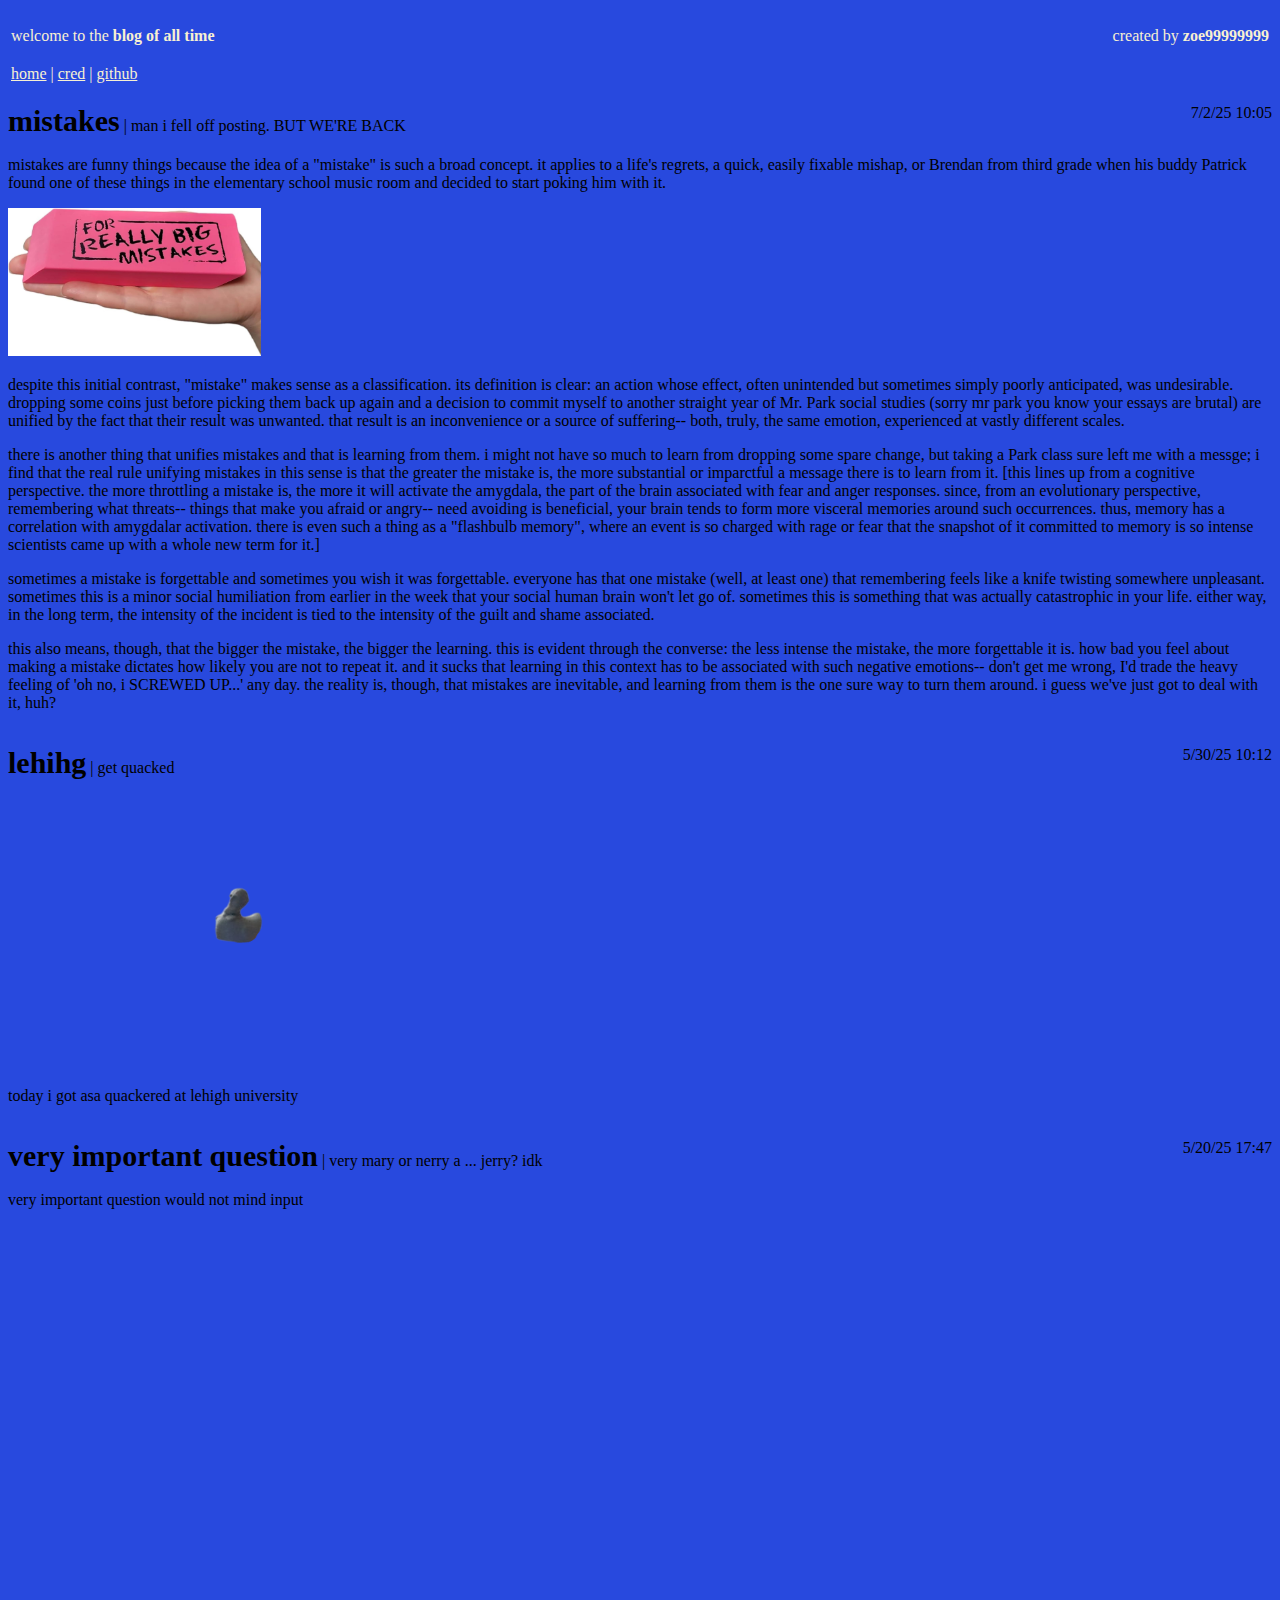
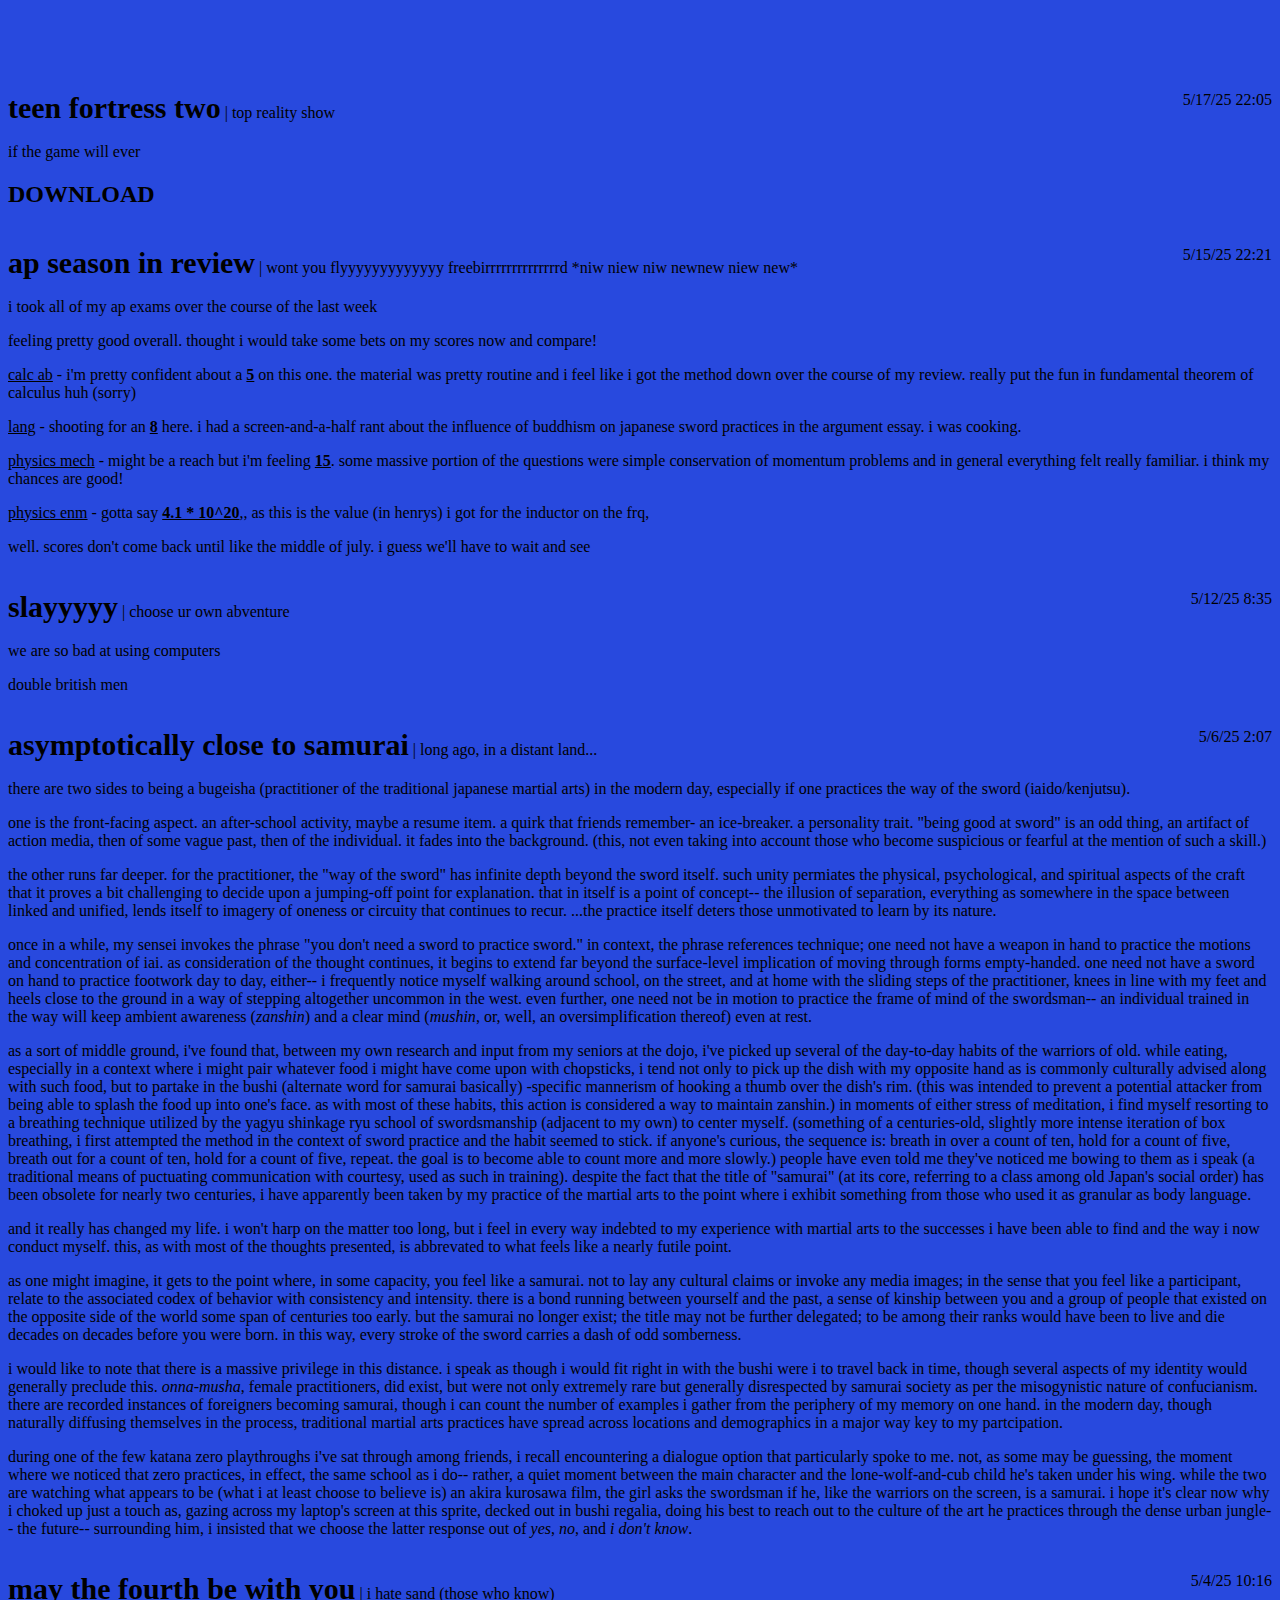
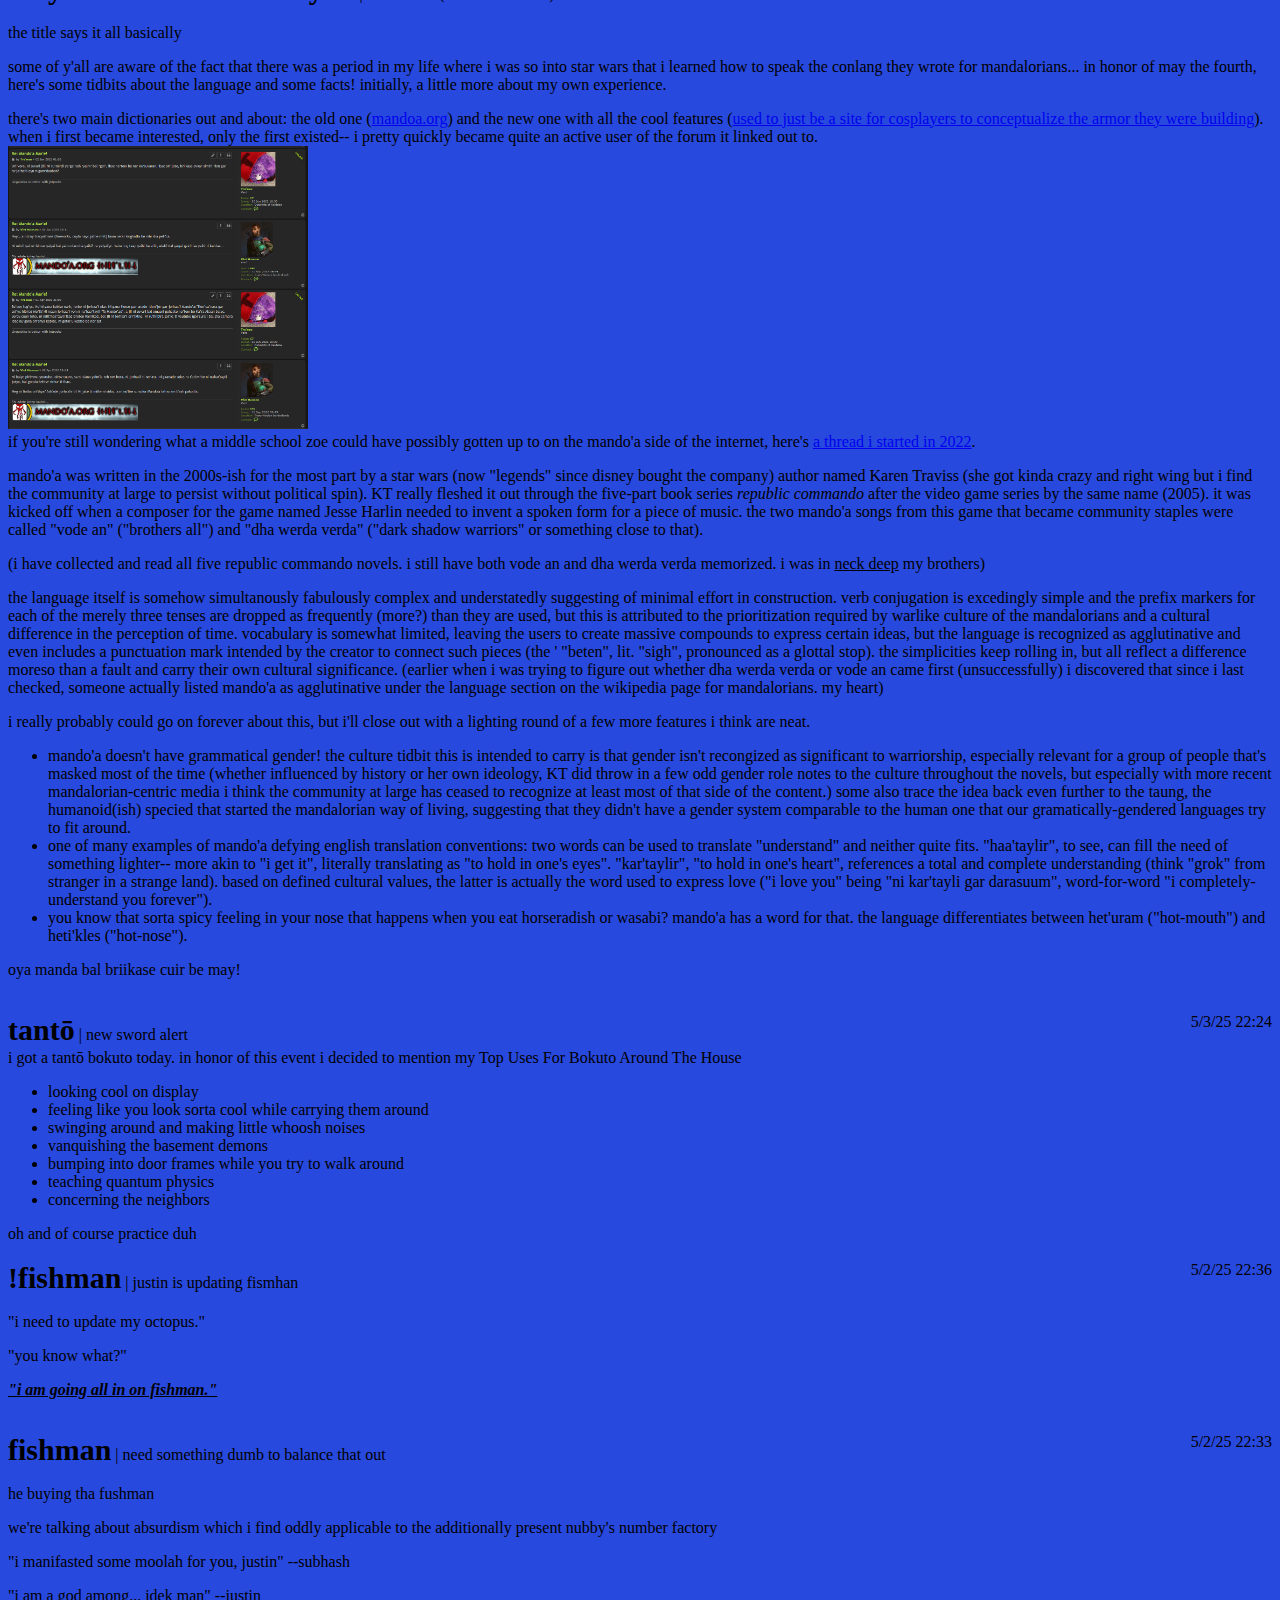
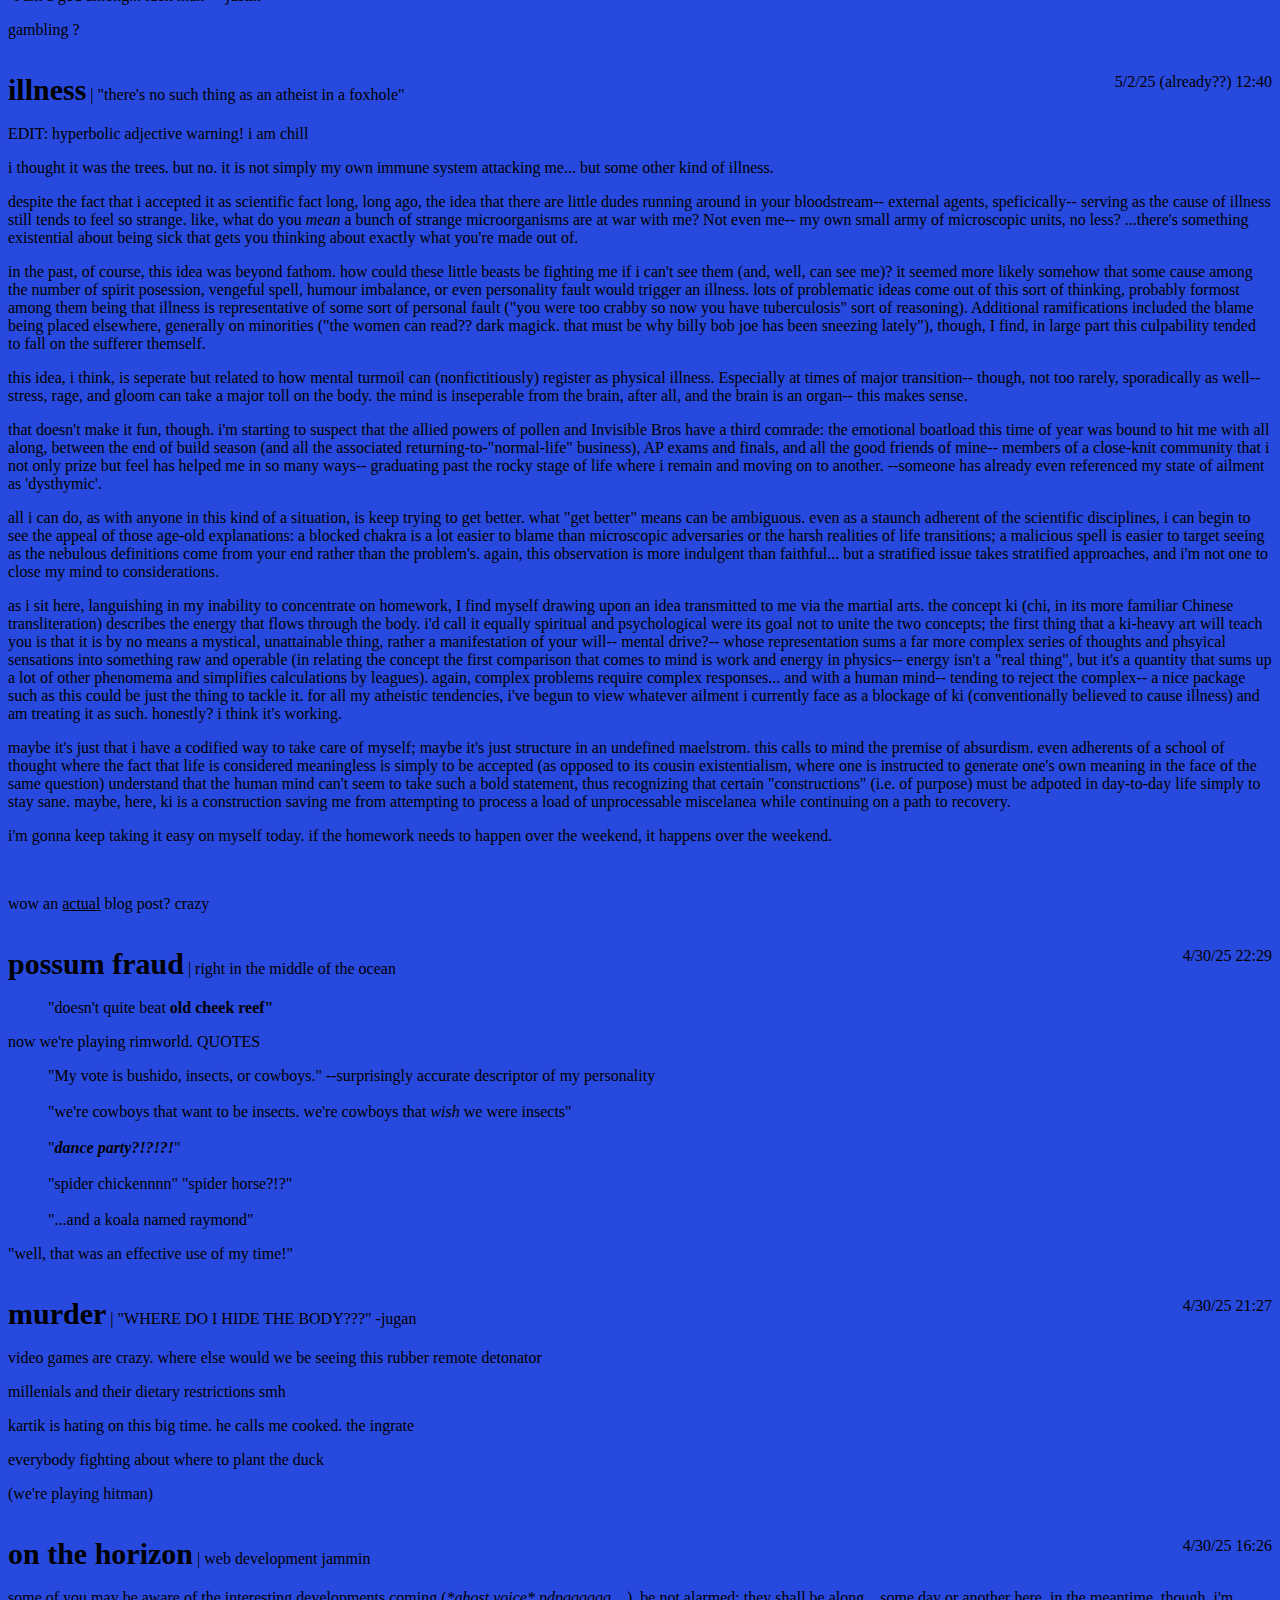
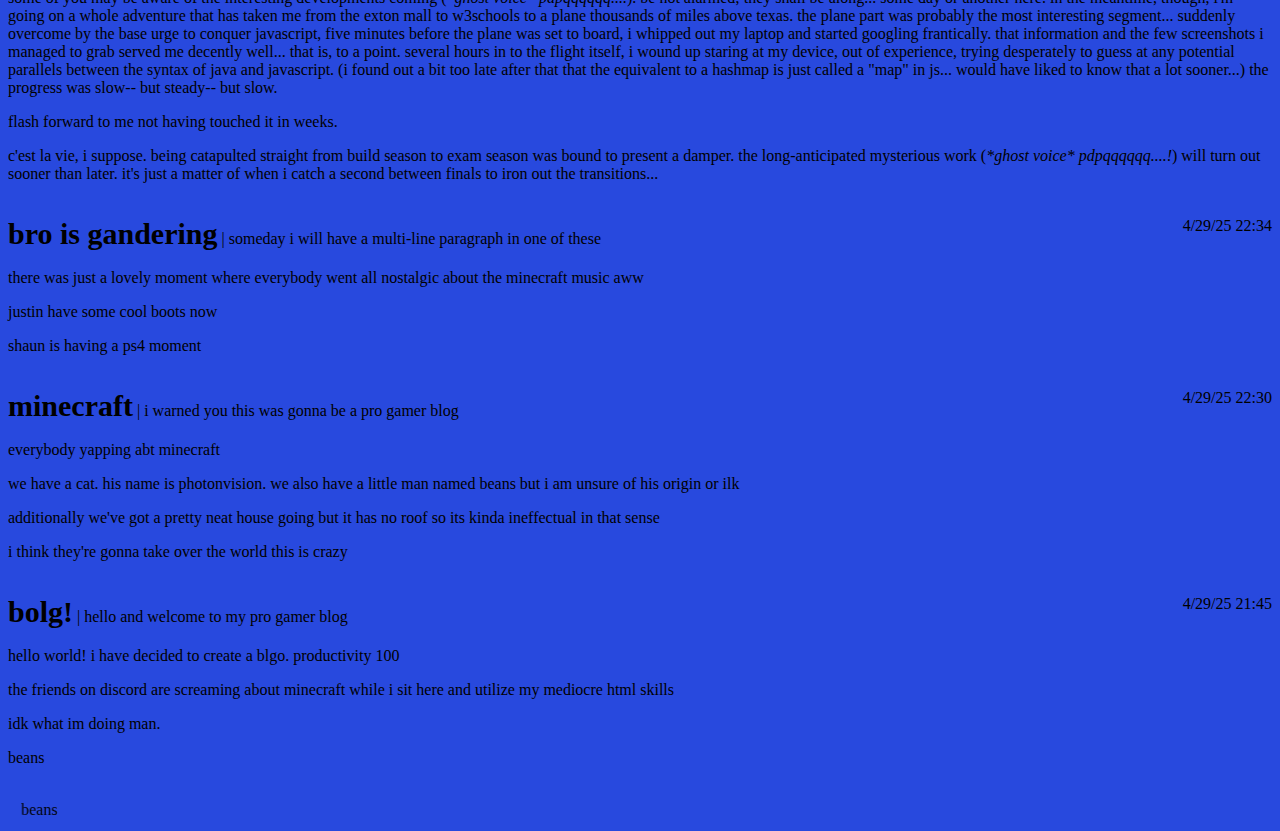
<file: index.html>
<!DOCTYPE html>
<head>
	<title>blgo</title>
	<link rel="stylesheet" href="beans.css">
	<link rel="icon" type="image/x-icon" href="blgo.ico">
</head>
<body bgcolor="2849de">
    <table style="width: 100%; color: #f7f0d2;">
    <tr>
    	<td style="text-align: left;"><p> welcome to the <b> blog of all time </b> </p></td>
    	<td style="text-align: right;"><p> created by <b> zoe99999999</b></p></td>
    </tr>
    <tr>
      <td><a style="color: #f7f0d2;" href="index.html">home</a> | <a style="color: #f7f0d2;" href="credits.html">cred</a> | <a style="color: #f7f0d2;" href="https://www.youtube.com/watch?v=xvFZjo5PgG0">github</a></td>
    </tr>
    </table></br>
<div class="post"> 
<div style="float: left;"> <span style="font-size: 30px;"><b>mistakes</b></span> | man i fell off posting. BUT WE'RE BACK </div><div style="float: right;">7/2/25 10:05</div> </br></br>
	<p>mistakes are funny things because the idea of a "mistake" is such a broad concept. it applies to a life's regrets, a quick, easily fixable mishap, or Brendan from third grade when his buddy Patrick found one of 
	these things in the elementary school music room and decided to start poking him with it.</p>
	<div style="margin:auto;"><img src="mistonks.jpg" width=20%"></div>
	</p>despite this initial contrast, "mistake" makes sense as a classification. its definition is clear: an action whose effect, often unintended but sometimes simply poorly anticipated, was undesirable. dropping some 
	coins just before picking them back up again and a decision to commit myself to another straight year of Mr. Park social studies (sorry mr park you know your essays are brutal) are unified by the fact that their 
	result was unwanted. that result is an inconvenience or a source of suffering-- both, truly, the same emotion, experienced at vastly different scales.</p>
	<p>there is another thing that unifies mistakes and that is learning from them. i might not have so much to learn from dropping some spare change, but taking a Park class sure left me with a messge; i find that the 
	real rule unifying mistakes in this sense is that the greater the mistake is, the more substantial or imparctful a message there is to learn from it. [this lines up from a cognitive perspective. the more throttling 
	a mistake is, the more it will activate the amygdala, the part of the brain associated with fear and anger responses. since, from an evolutionary perspective, remembering what threats-- things that make you afraid 
	or angry-- need avoiding is beneficial, your brain tends to form more visceral memories around such occurrences. thus, memory has a correlation with amygdalar activation. there is even such a thing as a "flashbulb 
	memory", where an event is so charged with rage or fear that the snapshot of it committed to memory is so intense scientists came up with a whole new term for it.]</p>
	<p>sometimes a mistake is forgettable and sometimes you wish it was forgettable. everyone has that one mistake (well, at least one) that remembering feels like a knife twisting somewhere unpleasant. sometimes this is 
	a minor social humiliation from earlier in the week that your social human brain won't let go of. sometimes this is something that was actually catastrophic in your life. either way, in the long term, the intensity 
	of the incident is tied to the intensity of the guilt and shame associated. </p>
	<p>this also means, though, that the bigger the mistake, the bigger the learning. this is evident through the converse: the less intense the mistake, the more forgettable it is. how bad you feel about making a mistake 
	dictates how likely you are not to repeat it. and it sucks that learning in this context has to be associated with such negative emotions-- don't get me wrong, I'd trade the heavy feeling of 'oh no, i SCREWED UP...' any 
	day. the reality is, though, that mistakes are inevitable, and learning from them is the one sure way to turn them around. i guess we've just got to deal with it, huh?</p>
</div>
</br>
<div class="post"> 
<div style="float: left;"> <span style="font-size: 30px;"><b>lehihg</b></span> | get quacked </div><div style="float: right;">5/30/25 10:12</div> </br></br>
	<img src="WIN_20250530_22_05_30_Pro-removebg-preview.png" width="40%">
	<p>today i got asa quackered at lehigh university</p>
</div>
</br>
<div class="post"> 
<div style="float: left;"> <span style="font-size: 30px;"><b>very important question</b></span> | very mary or nerry a ... jerry? idk </div><div style="float: right;">5/20/25 17:47</div> </br></br>
	<p>very important question would not mind input</p>
	<iframe src="https://docs.google.com/forms/d/e/1FAIpQLSeemP_HXJV-cxAXv72pJyKrr5FP_M--7v76tdFODQg6FLgG0A/viewform?embedded=true" width="640" height="444" frameborder="0" marginheight="0" marginwidth="0">Loading…</iframe>
</div>
</br>
<div class="post"> 
<div style="float: left;"> <span style="font-size: 30px;"><b>teen fortress two</b></span> | top reality show </div><div style="float: right;">5/17/25 22:05</div> </br></br>
	<p>if the game will ever <h2>DOWNLOAD</h2></p>
</div>
</br>
<div class="post"> 
<div style="float: left;"> <span style="font-size: 30px;"><b>ap season in review</b></span> | wont you flyyyyyyyyyyyyy freebirrrrrrrrrrrrrrd *niw niew niw newnew niew new* </div><div style="float: right;">5/15/25 22:21</div> </br></br>
<p>i took all of my ap exams over the course of the last week</p>
<p>feeling pretty good overall. thought i would take some bets on my scores now and compare!</p>
<p><u>calc ab</u> - i'm pretty confident about a <u><b>5</b></u> on this one. the material was pretty routine and i feel like i got the method down over the course of my review. really put the fun in fundamental theorem of calculus huh (sorry)</p>
<p><u>lang</u> - shooting for an <u><b>8</b></u> here. i had a screen-and-a-half rant about the influence of buddhism on japanese sword practices in the argument essay. i was cooking.</p>
<p><u>physics mech</u> - might be a reach but i'm feeling <u><b>15</b></u>. some massive portion of the questions were simple conservation of momentum problems and in general everything felt really familiar. i think my chances are good!</p>
<p><u>physics enm</u> - gotta say <u><b>4.1 * 10^20</b></u>,, as this is the value (in henrys) i got for the inductor on the frq,</p>
<p> well. scores don't come back until like the middle of july. i guess we'll have to wait and see</p>
</div>
</br>
<div class="post"> 
<div style="float: left;"> <span style="font-size: 30px;"><b>slayyyyy</b></span> | choose ur own abventure </div><div style="float: right;">5/12/25 8:35</div> </br></br>
	<p>we are so bad at using computers</p>
	<p>double british men</p>
</div>
</br>
<div class="post"> 
<div style="float: left;"> <span style="font-size: 30px;"><b>asymptotically close to samurai</b></span> | long ago, in a distant land... </div><div style="float: right;">5/6/25 2:07</div> </br></br>
	<p>there are two sides to being a bugeisha (practitioner of the traditional japanese martial arts) in the modern day, especially if one practices the way of the sword (iaido/kenjutsu).</p>
	<p>one is the front-facing aspect. an after-school activity, maybe a resume item. a quirk that friends remember- an ice-breaker. a personality trait. "being good at sword" is an odd thing, an 
	artifact of action media, then of some vague past, then of the individual. it fades into the background. (this, not even taking into account those who become suspicious or fearful at the 
	mention of such a skill.)</p>
	<p>the other runs far deeper. for the practitioner, the "way of the sword" has infinite depth beyond the sword itself. such unity permiates the physical, psychological, and spiritual aspects 
	of the craft that it proves a bit challenging to decide upon a jumping-off point for explanation. that in itself is a point of concept-- the illusion of separation, everything as somewhere in the 
	space between linked and unified, lends itself to imagery of oneness or circuity that continues to recur. ...the practice itself deters those unmotivated to learn by its nature.</p>
	<p>once in a while, my sensei invokes the phrase "you don't need a sword to practice sword." in context, the phrase references technique; one need not have a weapon in hand to practice the motions 
	and concentration of iai. as consideration of the thought continues, it begins to extend far beyond the surface-level implication of moving through forms empty-handed. one need not have a sword on 
	hand to practice footwork day to day, either-- i frequently notice myself walking around school, on the street, and at home with the sliding steps of the practitioner, knees in line with my feet and 
	heels close to the ground in a way of stepping altogether uncommon in the west. even further, one need not be in motion to practice the frame of mind of the swordsman-- an individual trained in the 
	way will keep ambient awareness (<em>zanshin</em>) and a clear mind (<em>mushin</em>, or, well, an oversimplification thereof) even at rest.</p>
	<p>as a sort of middle ground, i've found that, between my own research and input from my seniors at the dojo, i've picked up several of the day-to-day habits of the warriors of old. while eating, 
	especially in a context where i might pair whatever food i might have come upon with chopsticks, i tend not only to pick up the dish with my opposite hand as is commonly culturally advised along with 
	such food, but to partake in the bushi (alternate word for samurai basically) -specific mannerism of hooking a thumb over the dish's rim. (this was intended to prevent a potential attacker from 
	being able to splash the food up into one's face. as with most of these habits, this action is considered a way to maintain zanshin.) in moments of either stress of meditation, i find myself resorting 
	to a breathing technique utilized by the yagyu shinkage ryu school of swordsmanship (adjacent to my own) to center myself. (something of a centuries-old, slightly more intense iteration of box 
	breathing, i first attempted the method in the context of sword practice and the habit seemed to stick. if anyone's curious, the sequence is: breath in over a count of ten, hold for a count of five, 
	breath out for a count of ten, hold for a count of five, repeat. the goal is to become able to count more and more slowly.) people have even told me they've noticed me bowing to them as i speak (a 
	traditional means of puctuating communication with courtesy, used as such in training). despite the fact that the title of "samurai" (at its core, referring to a class among old Japan's social order) 
	has been obsolete for nearly two centuries, i have apparently been taken by my practice of the martial arts to the point where i exhibit something from those who used it as granular as body language.</p>
	<p>and it really has changed my life. i won't harp on the matter too long, but i feel in every way indebted to my experience with martial arts to the successes i have been able to find and the way 
	i now conduct myself. this, as with most of the thoughts presented, is abbrevated to what feels like a nearly futile point.</p>
	<p>as one might imagine, it gets to the point where, in some capacity, you feel like a samurai. not to lay any cultural claims or invoke any media images; in the sense that you feel like a participant, 
	relate to the associated codex of behavior with consistency and intensity. there is a bond running between yourself and the past, a sense of kinship between you and a group of people that existed 
	on the opposite side of the world some span of centuries too early. but the samurai no longer exist; the title may not be further delegated; to be among their ranks would have been to live and die 
	decades on decades before you were born. in this way, every stroke of the sword carries a dash of odd somberness.</p>
	<p>i would like to note that there is a massive privilege in this distance. i speak as though i would fit right in with the bushi were i to travel back in time, though several aspects of my identity 
	would generally preclude this. <em>onna-musha</em>, female practitioners, did exist, but were not only extremely rare but generally disrespected by samurai society as per the misogynistic nature of confucianism. 
	there are recorded instances of foreigners becoming samurai, though i can count the number of examples i gather from the periphery of my memory on one hand. in the modern day, though naturally diffusing 
	themselves in the process, traditional martial arts practices have spread across locations and demographics in a major way key to my partcipation.</p>
	<p>during one of the few katana zero playthroughs i've sat through among friends, i recall encountering a dialogue option that particularly spoke to me. not, as some may be guessing, the moment where we 
	noticed that zero practices, in effect, the same school as i do-- rather, a quiet moment between the main character and the lone-wolf-and-cub child he's taken under his wing. while the two are watching what appears 
	to be (what i at least choose to believe is) an akira kurosawa film, the girl asks the swordsman if he, like the warriors on the screen, is a samurai. i hope it's clear now why i choked up just a touch as, 
	gazing across my laptop's screen at this sprite, decked out in bushi regalia, doing his best to reach out to the culture of the art he practices through the dense urban jungle-- the future-- surrounding 
	him, i insisted that we choose the latter response out of <em>yes</em>, <em>no</em>, and <em>i don't know</em>.</p>
</div>
</br>
<div class="post"> 
<div style="float: left;"> <span style="font-size: 30px;"><b>may the fourth be with you</b></span> | i hate sand (those who know) </div><div style="float: right;">5/4/25 10:16</div> </br></br>
<p>the title says it all basically</p>
<p>some of y'all are aware of the fact that there was a period in my life where i was so into star wars that i learned how to speak the conlang they wrote for mandalorians... in honor of may the fourth, here's some 
tidbits about the language and some facts! initially, a little more about my own experience.</p>
<p>there's two main dictionaries out and about: the old one (<a href="https://mandoa.org" target="blank">mandoa.org</a>) and the new one with all the cool features (<a href="https://mandocreator.com" target="blank">used to just be a site for cosplayers to conceptualize 
the armor they were building</a>). when i first became interested, only the first existed-- i pretty quickly became quite an active user of the forum it linked out to. </br>
<img src="joha.png" alt="me yapping with my internet friend about fireworks on the fourth of july" width="300">
</br>if you're still wondering what a middle school zoe could have 
possibly gotten up to on the mando'a side of the internet, here's <a href="http://forum.mandoa.org/viewtopic.php?f=21&t=237" target="blank">a thread i started in 2022</a>.</p>
<p>mando'a was written in the 2000s-ish for the most part by a star wars (now "legends" since disney bought the company) author named Karen Traviss (she got kinda crazy and right wing but i find the community at large 
to persist without political spin). KT really fleshed it out through the five-part book series <em>republic commando</em> after the video game series by the same name (2005). it was kicked off when a composer for the 
game named Jesse Harlin needed to invent a spoken form for a piece of music. the two mando'a songs from this game that became community staples were called "vode an" ("brothers all") and "dha werda verda" ("dark shadow 
warriors" or something close to that).</p>
<p>(i have collected and read all five republic commando novels. i still have both vode an and dha werda verda memorized. i was in <u>neck deep</u> my brothers)</p>
<p>the language itself is somehow simultanously fabulously complex and understatedly suggesting of minimal effort in construction. verb conjugation is excedingly simple and the prefix markers for each of the merely three 
tenses are dropped as frequently (more?) than they are used, but this is attributed to the prioritization required by warlike culture of the mandalorians and a cultural difference in the perception of time. vocabulary 
is somewhat limited, leaving the users to create massive compounds to express certain ideas, but the language is recognized as agglutinative and even includes a punctuation mark intended by the creator to connect such 
pieces (the ' "beten", lit. "sigh", pronounced as a glottal stop). the simplicities keep rolling in, but all reflect a difference moreso than a fault and carry their own cultural significance. (earlier when i was trying 
to figure out whether dha werda verda or vode an came first (unsuccessfully) i discovered that since i last checked, someone actually listed mando'a as agglutinative under the language section on the wikipedia page for 
mandalorians. my heart)</p>
<p> i really probably could go on forever about this, but i'll close out with a lighting round of a few more features i think are neat.</p>
<ul>
	<li>mando'a doesn't have grammatical gender! the culture tidbit this is intended to carry is that gender isn't recongized as significant to warriorship, especially relevant for a group of people that's masked 
	most of the time (whether influenced by history or her own ideology, KT did throw in a few odd gender role notes to the culture throughout the novels, but especially with more recent mandalorian-centric media
	 i think the community at large has ceased to recognize at least most of that side of the content.) some also trace the idea back even further to the taung, the humanoid(ish) specied that started the mandalorian 
	way of living, suggesting that they didn't have a gender system comparable to the human one that our gramatically-gendered languages try to fit around.</li>
	<li>one of many examples of mando'a defying english translation conventions: two words can be used to translate "understand" and neither quite fits. "haa'taylir", to see, can fill the need of something 
	lighter-- more akin to "i get it", literally translating as "to hold in one's eyes". "kar'taylir", "to hold in one's heart", references a total and complete understanding (think "grok" from stranger in a strange 
	land). based on defined cultural values, the latter is actually the word used to express love ("i love you" being "ni kar'tayli gar darasuum", word-for-word "i completely-understand you forever"). </li>
	<li> you know that sorta spicy feeling in your nose that happens when you eat horseradish or wasabi? mando'a has a word for that. the language differentiates between het'uram ("hot-mouth") and heti'kles ("hot-nose").</li>
</ul>
<p>oya manda bal briikase cuir be may!</p>
</div>
</br>
<div class="post"> 
<div style="float: left;"> <span style="font-size: 30px;"><b>tantō</b></span> | new sword alert </div><div style="float: right;">5/3/25 22:24</div> </br></br>
i got a tantō bokuto today. in honor of this event i decided to mention my Top Uses For Bokuto Around The House
	<ul>
		<li>looking cool on display</li>
		<li>feeling like you look sorta cool while carrying them around</li>
		<li>swinging around and making little whoosh noises</li>
		<li>vanquishing the basement demons</li>
		<li>bumping into door frames while you try to walk around</li>
		<li>teaching quantum physics</li>
		<li>concerning the neighbors</li>
	</ul>
oh and of course practice duh
</div>
</br>
<div class="post"> 
<div style="float: left;"> <span style="font-size: 30px;"><b>!fishman</b></span> | justin is updating fismhan </div><div style="float: right;">5/2/25 22:36</div> </br></br>
	<p>"i need to update my octopus."</p>
	<p>"you know what?"</p>
	<p><b><em><u>"i am going all in on fishman."</u></em></b></p>
</div>
</br>
<div class="post"> 
<div style="float: left;"> <span style="font-size: 30px;"><b>fishman</b></span> | need something dumb to balance that out </div><div style="float: right;">5/2/25 22:33</div> </br></br>
<p>he buying tha fushman</p>
<p>we're talking about absurdism which i find oddly applicable to the additionally present nubby's number factory</p>
<p>"i manifasted some moolah for you, justin" --subhash </p>
<p>"i am a god among... idek man" --justin</p>
<p>gambling ?</p>
</div>
</br>
<div class="post"> 
<div style="float: left;"> <span style="font-size: 30px;"><b>illness</b></span> | "there's no such thing as an atheist in a foxhole" </div><div style="float: right;">5/2/25 (already??) 12:40</div> </br></br>
	<p>EDIT: hyperbolic adjective warning! i am chill</p>
<p>i thought it was the trees. but no. it is not simply my own immune system attacking me... but some other kind of illness.</p>
<p>despite the fact that i accepted it as scientific fact long, long ago, the idea that there are little dudes running around in your 
	bloodstream-- external agents, speficically-- serving as the cause of illness still tends to feel so strange. like, what do you 
	<em>mean </em>a bunch of strange microorganisms are at war with me? Not even me-- my own small army of microscopic units, no 
	less? ...there's something existential about being sick that gets you thinking about exactly what you're made out of.</p>
<p>in the past, of course, this idea was beyond fathom. how could these little beasts be fighting me if i can't see them (and, well, 
	can see me)? it seemed more likely somehow that some cause among the number of spirit posession, vengeful spell, humour imbalance, 
	or even personality fault would trigger an illness. lots of problematic ideas come out of this sort of thinking, probably formost 
	among them being that illness is representative of some sort of personal fault ("you were too crabby so now you have tuberculosis" 
	sort of reasoning). Additional ramifications included the blame being placed elsewhere, generally on minorities ("the women can 
	read?? dark magick. that must be why billy bob joe has been sneezing lately"), though, I find, in large part this culpability 
	tended to fall on the sufferer themself.</p>
<p>this idea, i think, is seperate but related to how mental turmoil can (nonfictitiously) register as physical illness. Especially at 
	times of major transition-- though, not too rarely, sporadically as well-- stress, rage, and gloom can take a major toll on the
	 body. the mind is inseperable from the brain, after all, and the brain is an organ-- this makes sense.</p>
<p>that doesn't make it fun, though. i'm starting to suspect that the allied powers of pollen and Invisible Bros have a third comrade: 
	the emotional boatload this time of year was bound to hit me with all along, between the end of build season (and all the 
	associated returning-to-"normal-life" business), AP exams and finals, and all the good friends of mine-- members of a close-knit 
	community that i not only prize but feel has helped me in so many ways-- graduating past the rocky stage of life where i remain 
	and moving on to another. --someone has already even referenced my state of ailment as 'dysthymic'.</p>
<p>all i can do, as with anyone in this kind of a situation, is keep trying to get better. what "get better" means can be ambiguous. even 
	as a staunch adherent of the scientific disciplines, i can begin to see the appeal of those age-old explanations: a blocked chakra 
	is a lot easier to blame than microscopic adversaries or the harsh realities of life transitions; a malicious spell is easier 
	to target seeing as the nebulous definitions come from your end rather than the problem's. again, this observation is more 
	indulgent than faithful... but a stratified issue takes stratified approaches, and i'm not one to close my mind to considerations.</p>
<p> as i sit here, languishing in my inability to concentrate on homework, I find myself drawing upon an idea transmitted to me via the 
	martial arts. the concept ki (chi, in its more familiar Chinese transliteration) describes the energy that flows through the body. 
	i'd call it equally spiritual and psychological were its goal not to unite the two concepts; the first thing that a ki-heavy art 
	will teach you is that it is by no means a mystical, unattainable thing, rather a manifestation of your will-- mental drive?-- 
	whose representation sums a far more complex series of thoughts and phsyical sensations into something raw and operable (in relating 
	the concept the first comparison that comes to mind is work and energy in physics-- energy isn't a "real thing", but it's a 
	quantity that sums up a lot of other phenomema and simplifies calculations by leagues). again, complex problems require complex 
	responses... and with a human mind-- tending to reject the complex-- a nice package such as this could be just the thing to 
	tackle it. for all my atheistic tendencies, i've begun to view whatever ailment i currently face as a blockage of ki (conventionally 
	believed to cause illness) and am treating it as such. honestly? i think it's working. </p>
<p> maybe it's just that i have a codified way to take care of myself; maybe it's just structure in an undefined maelstrom. this calls 
	to mind the premise of absurdism. even adherents of a school of thought where the fact that life is considered meaningless is 
	simply to be accepted (as opposed to its cousin existentialism, where one is instructed to generate one's own meaning in the 
	face of the same question) understand that the human mind can't seem to take such a bold statement, thus recognizing that certain 
	"constructions" (i.e. of purpose) must be adpoted in day-to-day life simply to stay sane. maybe, here, ki is a construction saving 
	me from attempting to process a load of unprocessable miscelanea while continuing on a path to recovery.</p>
<p> i'm gonna keep taking it easy on myself today. if the homework needs to happen over the weekend, it happens over the weekend.</p>
</br><p> wow an <u>actual</u> blog post? crazy</p>
</div>
</br>
<div class="post"> 
<div style="float: left;"> <span style="font-size: 30px;"><b>possum fraud</b></span> | right in the middle of the ocean </div><div style="float: right;">4/30/25 22:29</div> </br></br>
	<blockquote>"doesn't quite beat <b>old cheek reef"</b></blockquote></p>
	<p> now we're playing rimworld. QUOTES </p>
	<blockquote> "My vote is bushido, insects, or cowboys." --surprisingly accurate descriptor of my personality</br></br>
	"we're cowboys that want to be insects. we're cowboys that <em>wish</em> we were insects"</br></br>
	"<b><em>dance party?!?!?!</em></b>"</br></br>
	"spider chickennnn" "spider horse?!?"</br></br>
	"...and a koala named raymond"	
	</blockquote>
	<p> "well, that was an effective use of my time!" </p>
</div>
</br>
<div class="post"> 
<div style="float: left;"> <span style="font-size: 30px;"><b>murder</b></span> | "WHERE DO I HIDE THE BODY???" -jugan </div><div style="float: right;">4/30/25 21:27</div> </br></br>
	<p>video games are crazy. where else would we be seeing this rubber remote detonator</p>
	<p>millenials and their dietary restrictions smh</p>
	<p>kartik is hating on this big time. he calls me cooked. the ingrate</p>
	<p>everybody fighting about where to plant the duck</p>
	<p> (we're playing hitman) </p>
</div>
</br>
<div class="post"> 
<div style="float: left;"> <span style="font-size: 30px;"><b>on the horizon</b></span> | web development jammin </div><div style="float: right;">4/30/25 16:26</div> </br></br>
	<p> some of you may be aware of the interesting developments coming (<em>*ghost voice* pdpqqqqqq....</em>). be not alarmed; they shall be along... some day or another here. in the meantime, though,
	i'm going on a whole adventure that has taken me from the exton mall to w3schools to a plane thousands of miles above texas. the plane part was probably the most interesting segment... suddenly overcome
	 by the base urge to conquer javascript, five minutes before the plane was set to board, i whipped out my laptop and started googling frantically. that information and the few screenshots i managed to grab 
	served me decently well... that is, to a point. several hours in to the flight itself, i wound up staring at my device, out of experience, trying desperately to guess at any potential parallels between the
	 syntax of java and javascript. (i found out a bit too late after that that the equivalent to a hashmap is just called a "map" in js... would have liked to know that a lot sooner...) the progress was slow-- 
	but steady-- but slow.</p>
	<p>flash forward to me not having touched it in weeks.</p>
	<p>c'est la vie, i suppose. being catapulted straight from build season to exam season was bound to present a damper. the long-anticipated mysterious work (<em>*ghost voice* pdpqqqqqq....!</em>) will 
	turn out sooner than later. it's just a matter of when i catch a second between finals to iron out the transitions...</p>
</div> </br>
<div class="post"> 
<div style="float: left;"> <span style="font-size: 30px;"><b>bro is gandering</b></span> | someday i will have a multi-line paragraph in one of these </div><div style="float: right;">4/29/25 22:34</div> </br></br>
<p> there was just a lovely moment where everybody went all nostalgic about the minecraft music aww </p>
<p> justin have some cool boots now </p>
<p> shaun is having a ps4 moment </p>
</div>

</br>

<div class="post"> 
<div style="float: left;"> <span style="font-size: 30px;"><b>minecraft</b></span> | i warned you this was gonna be a pro gamer blog </div><div style="float: right;">4/29/25 22:30</div> </br></br>
<p> everybody yapping abt minecraft </p>
<p> we have a cat. his name is photonvision. we also have a little man named beans but i am unsure of his origin or ilk </p>
<p> additionally we've got a pretty neat house going but it has no roof so its kinda ineffectual in that sense </p>
<p> i think they're gonna take over the world this is crazy </p>
</div>

</br>
	
<div class="post"> 
<div style="float: left;"> <span style="font-size: 30px;"><b>bolg!</b></span> | hello and welcome to my pro gamer blog </div><div style="float: right;">4/29/25 21:45</div> </br></br>
<p> hello world! i have decided to create a blgo. productivity 100 </p>
<p> the friends on discord are screaming about minecraft while i sit here and utilize my mediocre html skills </p>
<p> idk what im doing man. </p>
<p> beans </p>
</div>
</br>
<div class="floor" style="width: 100%;"><marquee direction="right" width="100%" bgcolor="2849de">beans</marquee></div>
</body>
</file>
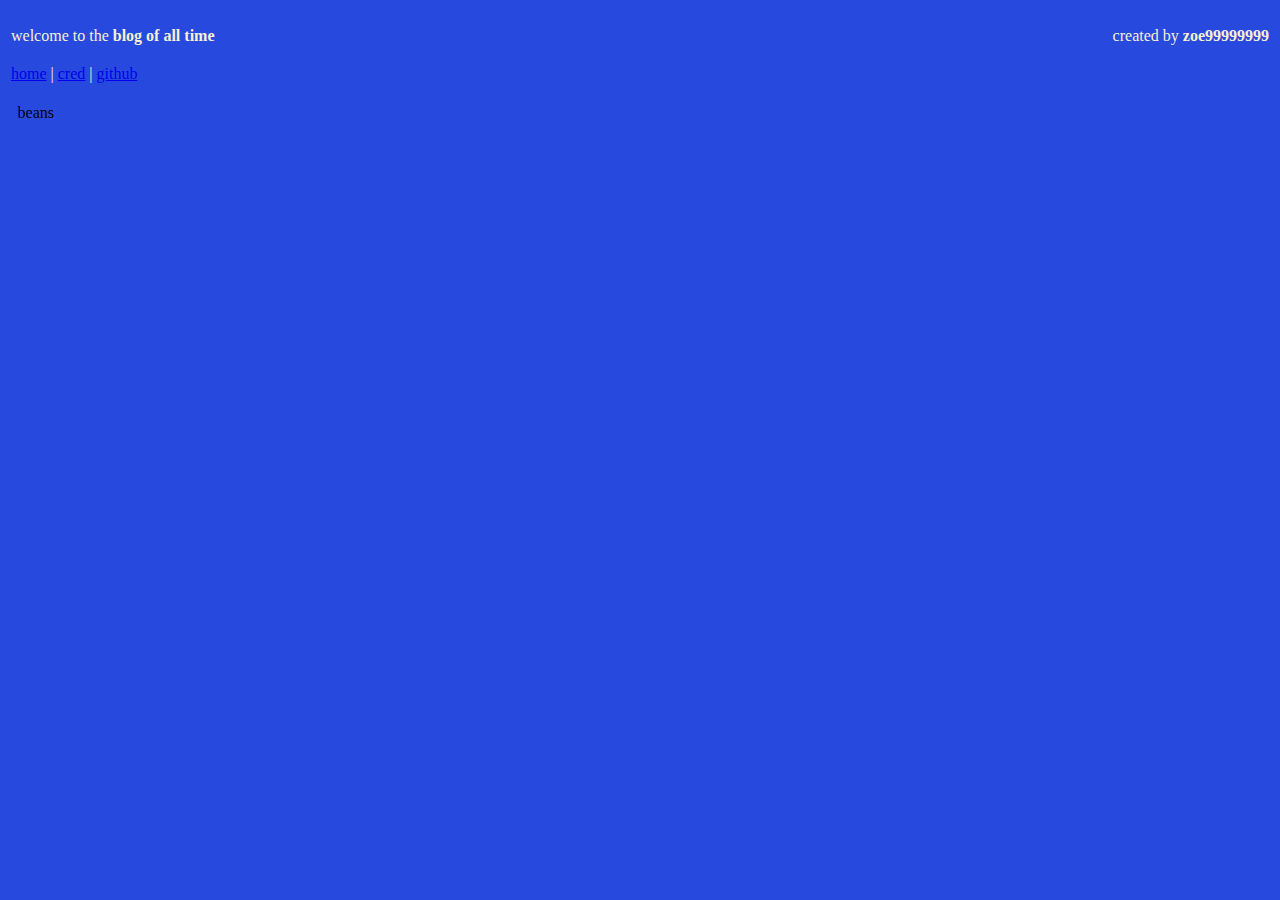
<file: credits.html>
<!DOCTYPE html>
<html>
  <style>
    .nav{
      float: left;
      padding-right: 18px;
      padding-left: 18px;
      margin: auto;
    }
  </style>
  <head>
  	<title>crebits</title>
  	<link rel="stylesheet" href="beans.css">
  	<link rel="icon" type="image/x-icon" href="blgo.ico">
  </head>
  <body bgcolor="2849de">
    <table style="width: 100%; color: #f7f0d2;">
    <tr>
    	<td style="text-align: left;"><p> welcome to the <b> blog of all time </b> </p></td>
    	<td style="text-align: right;"><p> created by <b> zoe99999999</b></p></td>
    </tr>
    <tr>
      <!--<span style="padding-right: 18px; padding-left: 18px;">bean 1</span> <span style="padding-right: 18px; padding-left: 18px;">bean 2</span>-->
      <td><a href="index.html">home</a> | <a href="credits.html">cred</a> | <a href="https://www.youtube.com/watch?v=xvFZjo5PgG0">github</a></td>
    </tr>
    </table>
    
    </br> <div class="floor" style="width: 100%;"><marquee direction="right" width="100%" bgcolor="2849de">beans</marquee></div>
  </body>
</html>
</file>
<file: beans.css>
existing
</file>
